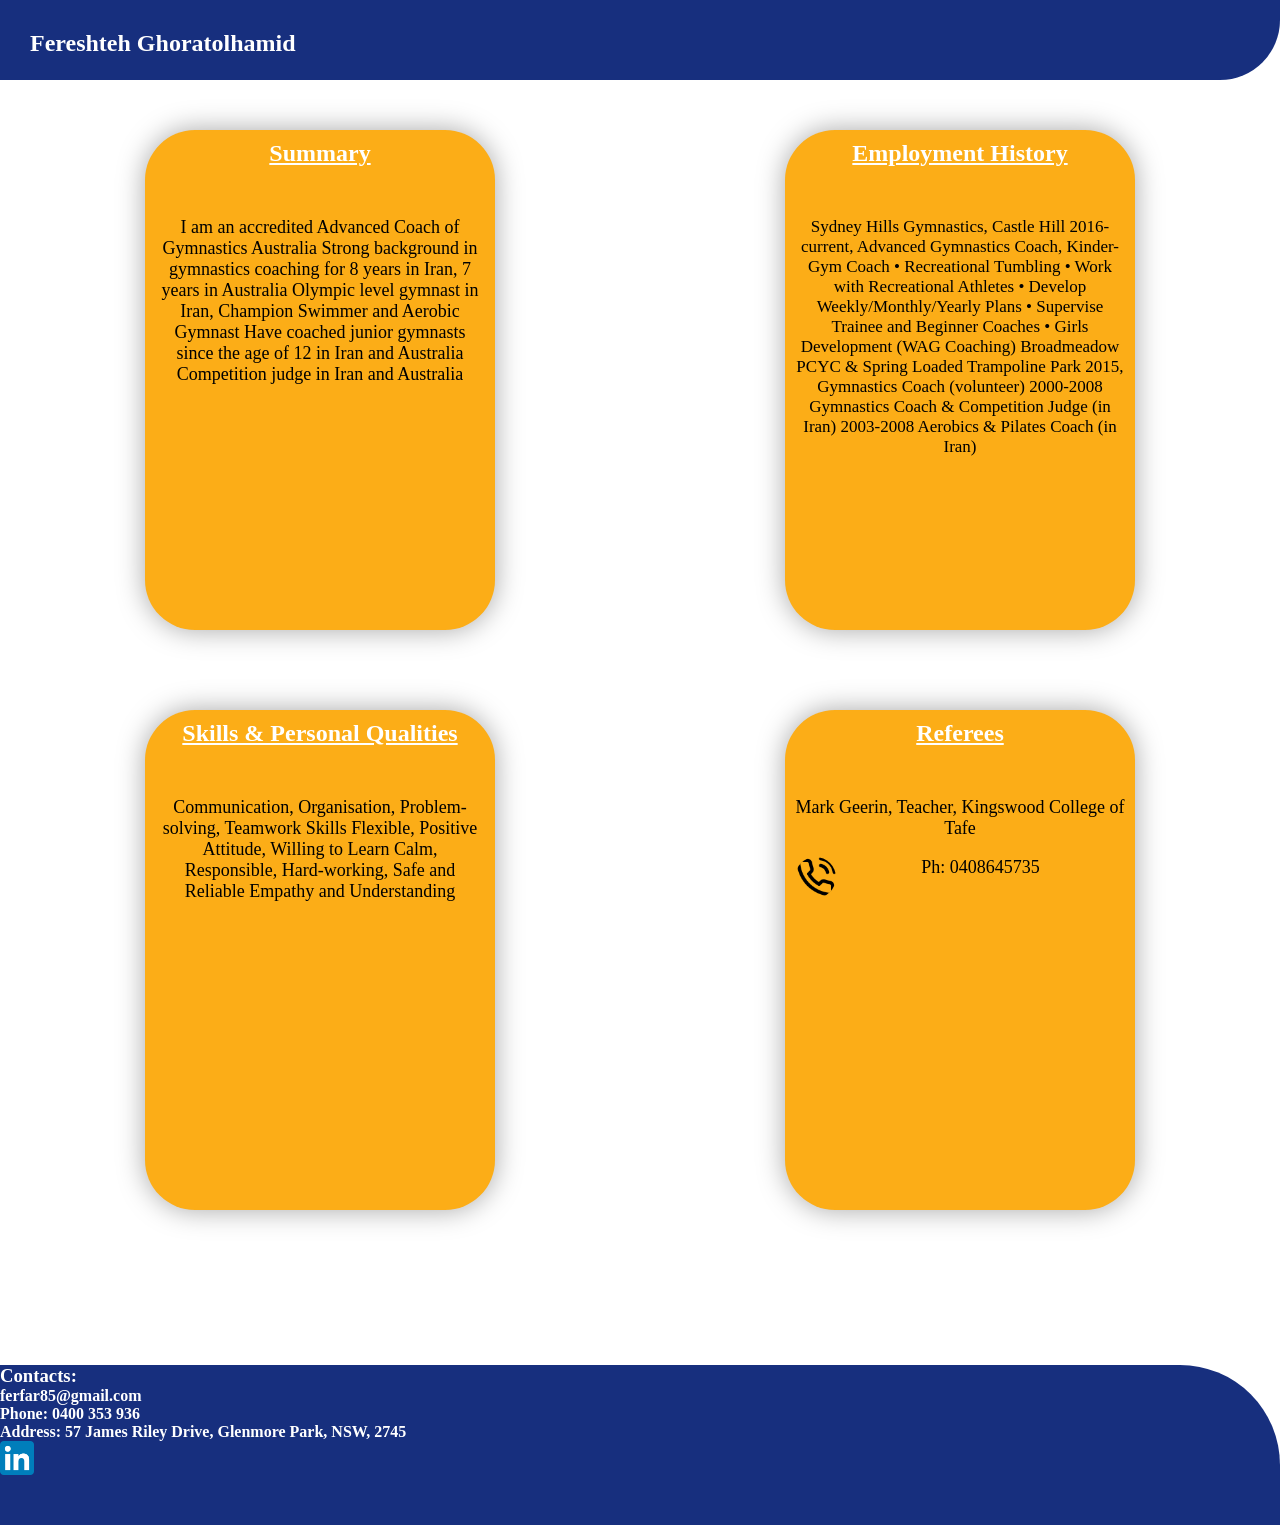
<file: index.html>
<!DOCTYPE html>
<html lang="en">
<head>
    <meta charset="UTF-8">
    <meta http-equiv="X-UA-Compatible" content="IE=edge">
    <meta name="viewport" content="width=device-width, initial-scale=1.0">
    <link rel="stylesheet" href="css/style.css">
    <title>Fereshteh's Portfolio</title>
</head>
<body>
    <nav>
        <h1>Fereshteh Ghoratolhamid</h1>
    </nav>
    <main>
        <div class="div">
            <h2>Summary</h2>
            <p>I am an accredited Advanced Coach of Gymnastics Australia 
                Strong background in gymnastics coaching for 8 years in Iran, 7 years in Australia
                Olympic level gymnast in Iran, Champion Swimmer and Aerobic Gymnast
                Have coached junior gymnasts since the age of 12 in Iran and Australia
                Competition judge in Iran and Australia
                </p>
        </div>
        <div class="div">
            <h2>Employment History</h2>
            <p class="small">Sydney Hills Gymnastics, Castle Hill
                2016-current, Advanced Gymnastics Coach, Kinder-Gym Coach
                •	Recreational Tumbling
                •	Work with Recreational Athletes
                •	Develop Weekly/Monthly/Yearly Plans
                •	Supervise Trainee and Beginner Coaches
                •	Girls Development (WAG Coaching)
                
                Broadmeadow PCYC & Spring Loaded Trampoline Park 
                2015,  Gymnastics Coach (volunteer)
                
                2000-2008	Gymnastics Coach & Competition Judge (in Iran)
                2003-2008	Aerobics & Pilates Coach (in Iran)
            </p>
        </div>
        <div class="div">
            <h2>Skills & Personal Qualities</h2>
            <p>Communication, Organisation, Problem-solving, Teamwork Skills
                Flexible, Positive Attitude, Willing to Learn
                Calm, Responsible, Hard-working, Safe and Reliable
                Empathy and Understanding
                </p>
        </div>
        <div class="div">
            <h2>Referees </h2>
            <p>Mark Geerin, Teacher, Kingswood College of Tafe</p>
            <br>
            <div class="section">
            <svg xmlns="http://www.w3.org/2000/svg" xmlns:xlink="http://www.w3.org/1999/xlink" width="41" height="41" viewBox="0 0 41 41">
                <defs>
                <pattern id="pattern" preserveAspectRatio="none" width="100%" height="100%" viewBox="0 0 64 64">
                    <image width="64" height="64" xlink:href="[data-uri]"/>
                </pattern>
                </defs>
                <rect id="Image_1" data-name="Image 1" width="41" height="41" rx="20.5" fill="url(#pattern)"/>
            </svg>
            <p class="phone">Ph:  0408645735</p>
            </div>
        </div>
    </main>
    <footer>
        <h3>Contacts:</h3>
        <a href="mailto:ferfar85@gmail.com">ferfar85@gmail.com</a> <br>
        <a href="tel:0400 353 936">Phone:  0400 353 936</a> <br>
        <a href="https://www.google.com/maps/place/57+James+Riley+Dr,+Glenmore+Park+NSW+2745,+Australia/@-33.8073534,150.6771939,17z/data=!3m1!4b1!4m5!3m4!1s0x6b128eccf3500fbb:0xfca23d0b8f6436d9!8m2!3d-33.8073534!4d150.6771939" target="blank">Address:  57 James Riley Drive, Glenmore Park, NSW, 2745</a> <br>
        <a href="https://www.linkedin.com/in/fereshteh-ferie-ghoratolhamid-74a8b6225/#experience" target="blank"><img src="img/linked_in.png" alt="Linked in profile" class="img"></a>
    </footer>
</body>
</html>
</file>
<file: css/style.css>
/* Variables------------------*/
/* Main style------------------*/
* {
  margin: 0;
  box-sizing: border-box;
}

/* base styles------------------*/
p {
  font-size: 18px;
}

a {
  padding-top: 10px;
  color: white;
  text-decoration: none;
  font-weight: bold;
}
a:hover {
  text-decoration: underline;
}

/* nav------------------*/
nav {
  padding: 10px;
  margin: 0;
  width: 100%;
  height: 80px;
  background-color: #172F7E;
  color: white;
  border-radius: 0 0 60px 0;
}
nav h1 {
  padding: 20px;
}

/* div--------------------------*/
.div {
  width: 350px;
  height: 500px;
  padding: 10px;
  margin: 20px;
  margin-left: auto;
  margin-right: auto;
  background-color: #FCAD17;
  border-radius: 50px;
  text-align: center;
  transition: 0.6s;
  box-shadow: 0px 0px 28px 0px rgba(0, 0, 0, 0.35);
}
.div h2 {
  color: white;
  text-decoration: underline;
}
.div p {
  margin-top: 50px;
}
.div .small {
  font-size: 17px;
}
.div .phone {
  margin: 0;
  width: auto;
}
.div svg {
  float: left;
}
.div:hover {
  transform: scale(1.1);
}

footer {
  color: white;
  width: 100%;
  height: 160px;
  background-color: #172F7E;
  border-radius: 0 100px 0 0;
}
footer .img {
  width: 34px;
}
footer a {
  margin-top: 10px;
  margin-bottom: 10px;
}

@media (min-width: 768px) {
  main {
    display: flex;
    flex-wrap: wrap;
    justify-content: space-around;
  }

  .div {
    margin: 50px 55px 30px 55px;
  }

  footer {
    margin: 125px 0 0 0;
  }
}/*# sourceMappingURL=style.css.map */
</file>
